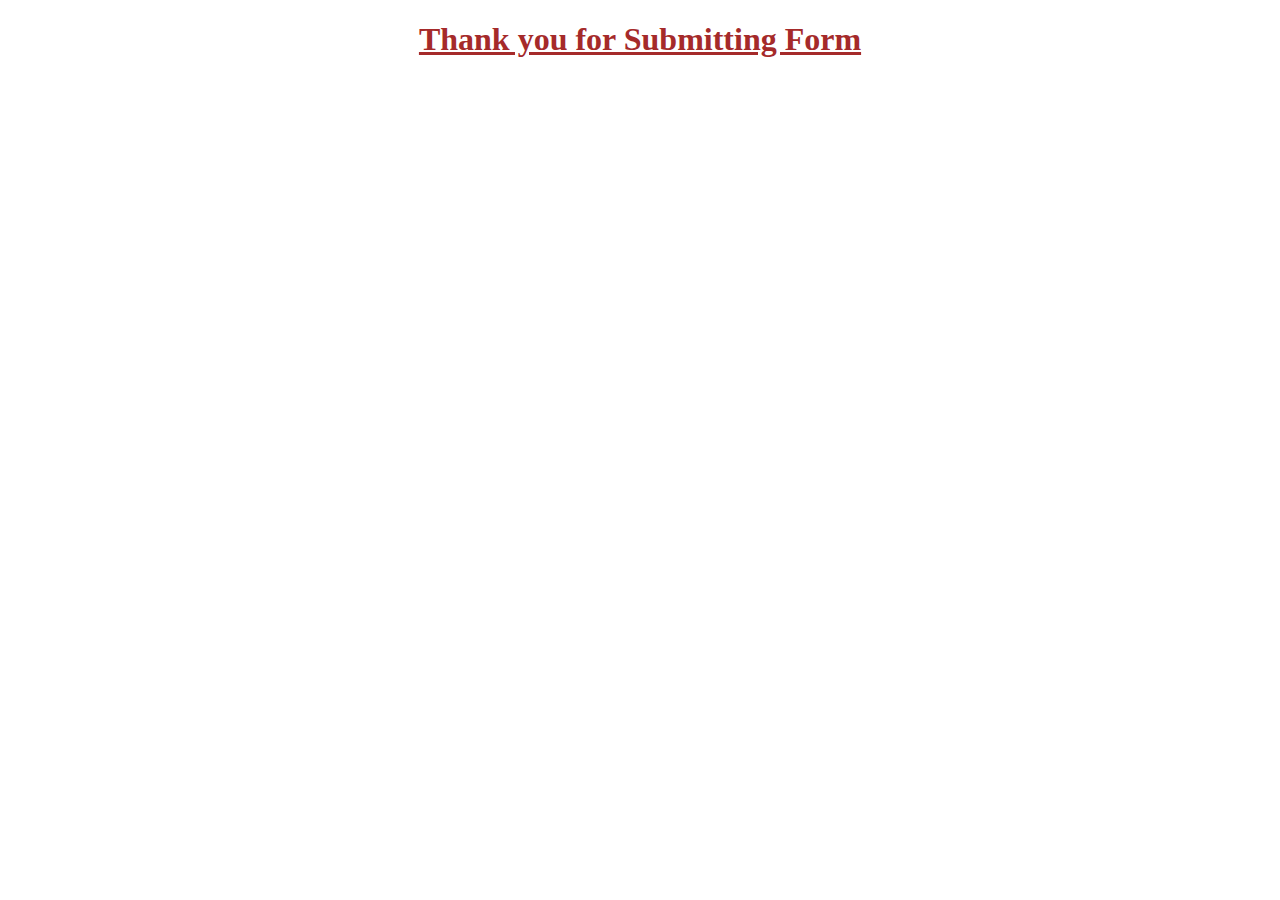
<file: noaction.html>
<!DOCTYPE html>
<html>
<head>
	<title></title>
</head>
<body>
<h1 style="text-align: center; color: brown; text-decoration: underline;"><b>Thank you for Submitting Form</b></h1>
</body>
</html>
</file>
